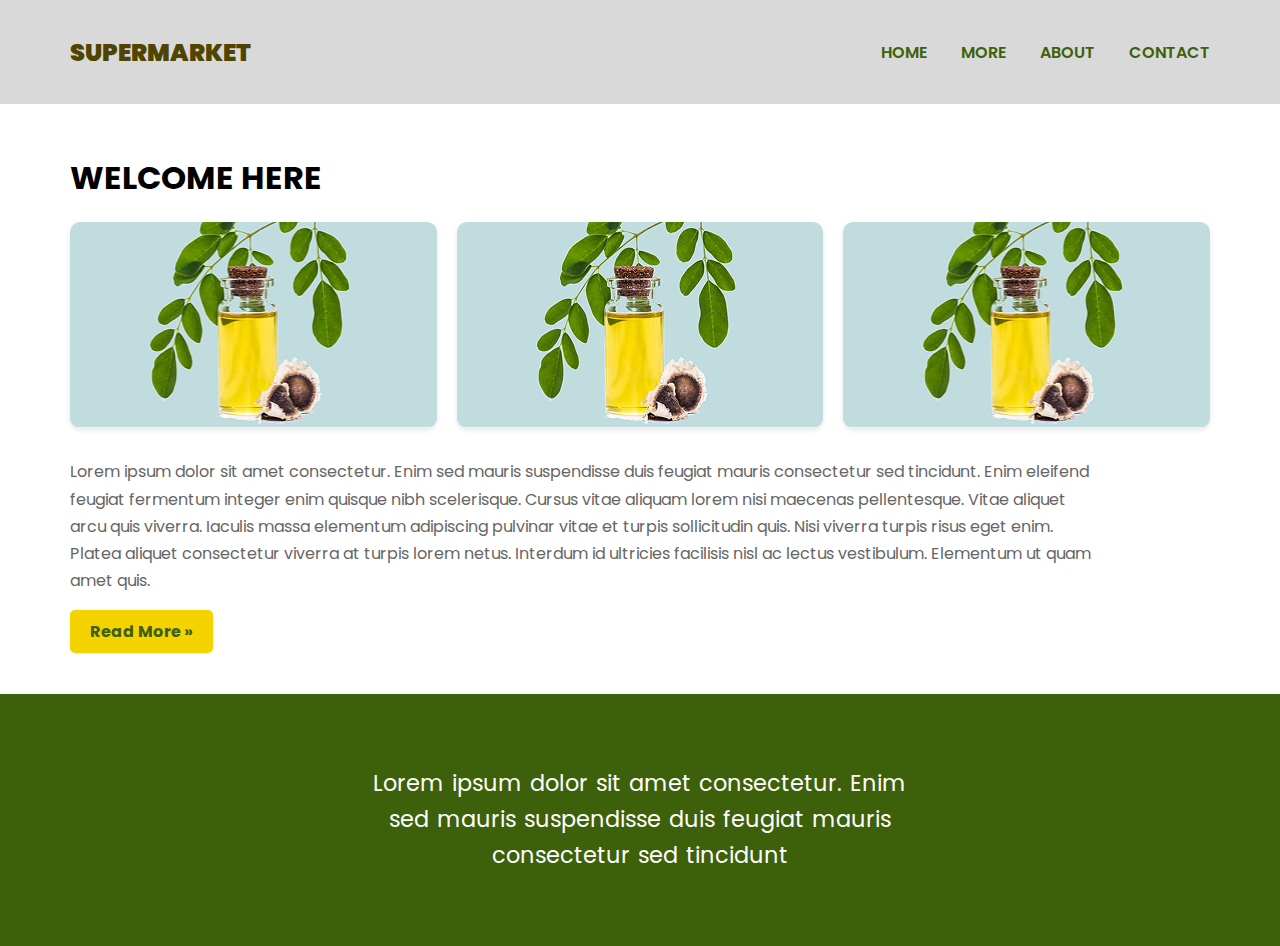
<file: index.html>
<!DOCTYPE html>
<html lang="en">
<head>
  <meta charset="UTF-8">
  <meta name="viewport" content="width=device-width, initial-scale=1.0">
  <title>Supermarket Header</title>
  <link rel="stylesheet" href="style.css">
  <link href="https://fonts.googleapis.com/css2?family=Poppins:wght@400;600;700;900&display=swap" rel="stylesheet">
</head>
<body>
<header class="navbar">
  <div class="inner">
    <div class="logo">SUPERMARKET</div>
    <nav class="nav-links">
      <a href="#">HOME</a>
      <a href="#">MORE</a>
      <a href="#">ABOUT</a>
      <a href="#">CONTACT</a>
    </nav>
  </div>
</header>
 <!-- WELCOME Here Section  -->
  <section class="welcome">
  <div class="container">
    <h2>WELCOME HERE</h2>
    <div class="image-row">
      <div class="image-card">
        <img src="img/Moringa1.png" alt="Product 1">
      </div>
      <div class="image-card">
        <img src="img/Moringa2.png" alt="Product 2">
      </div>
      <div class="image-card">
        <img src="img/Moringa3.png" alt="Product 3">
      </div>
    </div>
    <p class="description"> 
      Lorem ipsum dolor sit amet consectetur. Enim sed mauris suspendisse duis feugiat mauris consectetur sed tincidunt. 
      Enim eleifend feugiat fermentum integer enim quisque nibh scelerisque. Cursus vitae aliquam lorem nisi maecenas pellentesque. 
      Vitae aliquet arcu quis viverra. Iaculis massa elementum adipiscing pulvinar vitae et turpis sollicitudin quis.
      Nisi viverra turpis risus eget enim. Platea aliquet consectetur viverra at turpis lorem netus. 
      Interdum id ultricies facilisis nisl ac lectus vestibulum. Elementum ut quam amet quis.
    </p>
    <a href="#" class="btn">Read More</a>
  </div>
</section>
<!-- Highlight / Green Section -->
<section class="highlight-section">
  <div class="container">
    <p>
      Lorem ipsum dolor sit amet consectetur. Enim <br>
       sed mauris suspendisse duis feugiat mauris <br>
          consectetur sed tincidunt
    </p>
  </div>
</section>

</body>
</html>
</file>
<file: style.css>
* {
  margin: 0;
  padding: 0;
  box-sizing: border-box;
}

/* Global styles */
body {
  font-family: 'Poppins', Arial, sans-serif;
  color: #333;
  background-color: #fff;
}

/* Header / Navbar */
.navbar {
  background-color: rgba(217, 217, 217, 1);
  width: 100%; 
}

/* Inner container to center header content */
.navbar .inner {
  /* max-width: 1280px;  */
  height: 104px;
  margin: 0 auto;
  padding: 0 70px;
  display: flex;
  justify-content: space-between;
  align-items: center;
}

/* Logo text */
.logo {
  color: rgba(79, 68, 0, 1);
  font-weight: 900;
  font-size: 24px;
  letter-spacing: 0;
}

/* Navigation links */
.nav-links a {
  text-decoration: none;
  color: rgba(61, 96, 10, 1);
  margin-left: 30px;
  font-weight: 600;
  font-size: 16px;
  line-height: 1;
  transition: color 0.3s ease;
}

.nav-links a:hover {
  text-decoration: underline;
}

/* Welcome Section */
.welcome {
  background-color: #FFFFFF;
  padding: 50px 70px;
}

.container {
  /* max-width: 1280px; */
  margin: 0 auto;
  text-align: left;
}

/* Section Title */
.welcome h2 {
  font-size: 32px;
  font-weight: 700;
  color: rgba(0, 0, 0, 1);
  /* margin-bottom: 40px; */
  padding-bottom: 20px;
}

/* Image Row */
.image-row {
  display: flex;
  justify-content: space-between;
  gap: 20px;
  margin-bottom: 30px;
}

/* Individual Image Cards */
.image-card {
  flex: 1;
  background-color: #F9F9F9;
  border-radius: 10px;
  overflow: hidden;
  box-shadow: 0 2px 5px rgba(0,0,0,0.1);
}

.image-card img {
  width: 100%;
  display: block;
}
/* Paragraph description */
.description {
  color: #666666;
  line-height: 1.7;
  font-size: 16px;
  margin-bottom: 25px;
  max-width: 90%;
}


/* Button */
 .btn {
  background-color: rgba(245, 211, 0, 1);
  color:rgba(61, 96, 10, 1) ;
  text-decoration: none;
  padding: 10px 20px;
  font-weight: bold;
  border-radius: 5px;
  position: relative;
  transition: background-color 0.3s;
  
}

.btn::after {
  content: " »";
  font-weight: bold;
  transition: transform 0.3s;
}

.btn:hover::after {
  transform: translateX(4px); 
}
/* highlight-section */
 .highlight-section {
  background-color: rgba(61, 96, 10, 1);
  color: #fff;
  padding: 72px 0; 
 	
}  

.highlight-section .container {
  width: 100%;
  max-width: 1100px;
  margin: 0 auto;
  padding: 0 16px; 
}

.highlight-section p {
  font-size: 1.4rem;
  font-weight: 600px;
  line-height: 1.6;
  margin: 0 auto;
  width: 80%;
  text-align: center;
  word-spacing: 2px;
}
</file>
